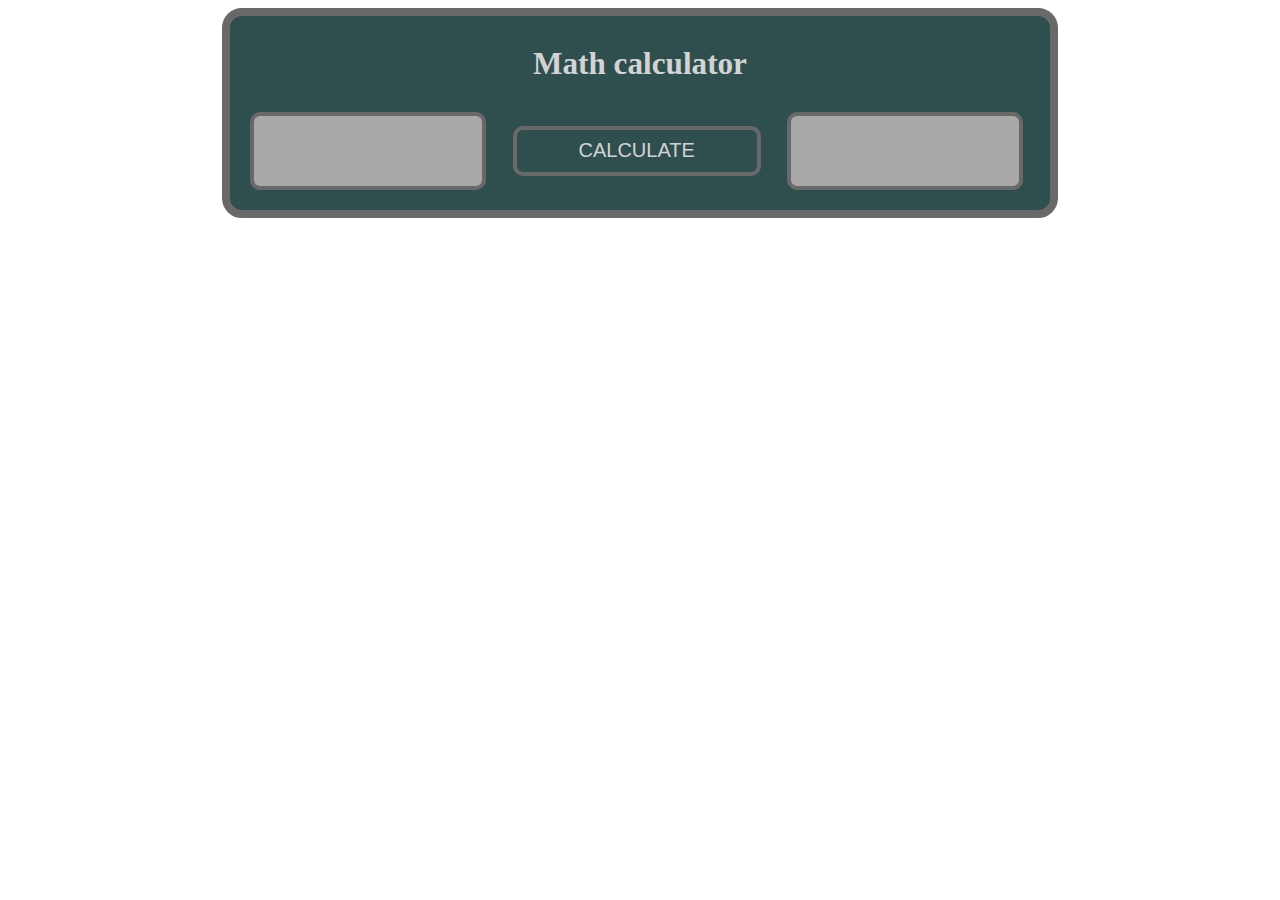
<file: index.html>
<!DOCTYPE html>
<html>
<head>
    <meta http-equiv="Content-Type" content="text/html; charset=utf-8"/>
    <link rel="stylesheet" href="style.css">
    <title></title>
    <meta charset="utf-8" />
    <script src="mathCalculator.js"></script>
</head>
<body>
<div class = "mainPanel">
    <div >
        <h3 class = "header">Math calculator</h3>
    </div>
    <input id="Input" class = "textField" type = "text">
    <input id="Process" class = "button" type = "button" value="CALCULATE" readonly = "true">
    <input id="Output" class = "textField" type = "text" readonly = "true">
</div>
</body>
</html>
</file>
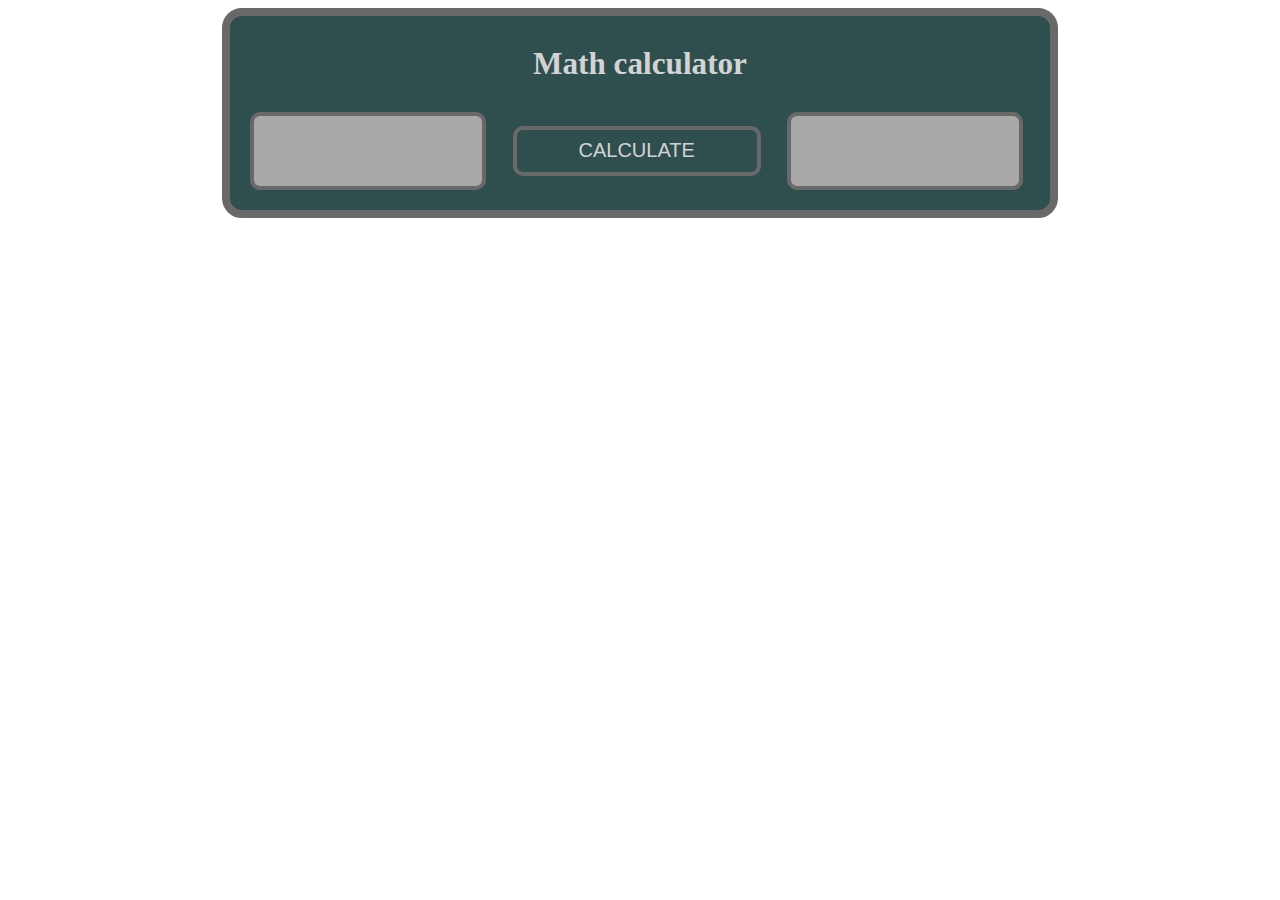
<file: mathCalculator.html>
<!DOCTYPE html>
<html>
<head>
    <meta http-equiv="Content-Type" content="text/html; charset=utf-8"/>
    <link rel="stylesheet" href="mathCalculator.css">
    <title></title>
    <meta charset="utf-8" />
    <script src="mathCalculator.js"></script>
</head>
<body>
<div class = "mainPanel">
    <div >
        <h3 class = "header">Math calculator</h3>
    </div>
    <input id="Input" class = "textField" type = "text">
    <input id="Process" class = "button" type = "button" value="CALCULATE" readonly = "true">
    <input id="Output" class = "textField" type = "text" readonly = "true">
</div>
</body>
</html>
</file>
<file: style.css>
.mainPanel {
    font: 20pt/10pt bold sans-serif ;
    color: lightgray;
    border: 8px solid dimgray;
    background-color: darkslategrey;
    border-radius: 20px;
    margin: 0 auto;
    width: 800px;
    padding: 10px;

    white-space:nowrap
}

.header {
    text-align: center
}

.simpleText {
    font: 15pt/10pt sans-serif;
    width: 100%;
    margin: 0 auto;
    height: 25px;
}

.textField {
    font: 15pt/10pt sans-serif;
    color: whitesmoke;
    background-color: darkgrey;
    width: 26%;
    height: 50px;
    border: 4px solid dimgray;
    border-radius: 10px;
    padding: 10px;
    margin: 10px;
}

.button {
    font: 15pt/10pt sans-serif;
    color: lightgray;
    background-color: darkslategrey;
    border: 4px solid dimgray;
    width: 31%;
    height: 50px;
    border-radius: 10px;
    padding: 10px;
    margin: 10px;
}
</file>
<file: mathCalculator.css>
.mainPanel {
    font: 20pt/10pt bold sans-serif ;
    color: lightgray;
    border: 8px solid dimgray;
    background-color: darkslategrey;
    border-radius: 20px;
    margin: 0 auto;
    width: 800px;
    padding: 10px;

    white-space:nowrap
}

.header {
    text-align: center
}

.simpleText {
    font: 15pt/10pt sans-serif;
    width: 100%;
    margin: 0 auto;
    height: 25px;
}

.textField {
    font: 15pt/10pt sans-serif;
    color: whitesmoke;
    background-color: darkgrey;
    width: 26%;
    height: 50px;
    border: 4px solid dimgray;
    border-radius: 10px;
    padding: 10px;
    margin: 10px;
}

.button {
    font: 15pt/10pt sans-serif;
    color: lightgray;
    background-color: darkslategrey;
    border: 4px solid dimgray;
    width: 31%;
    height: 50px;
    border-radius: 10px;
    padding: 10px;
    margin: 10px;
}
</file>
